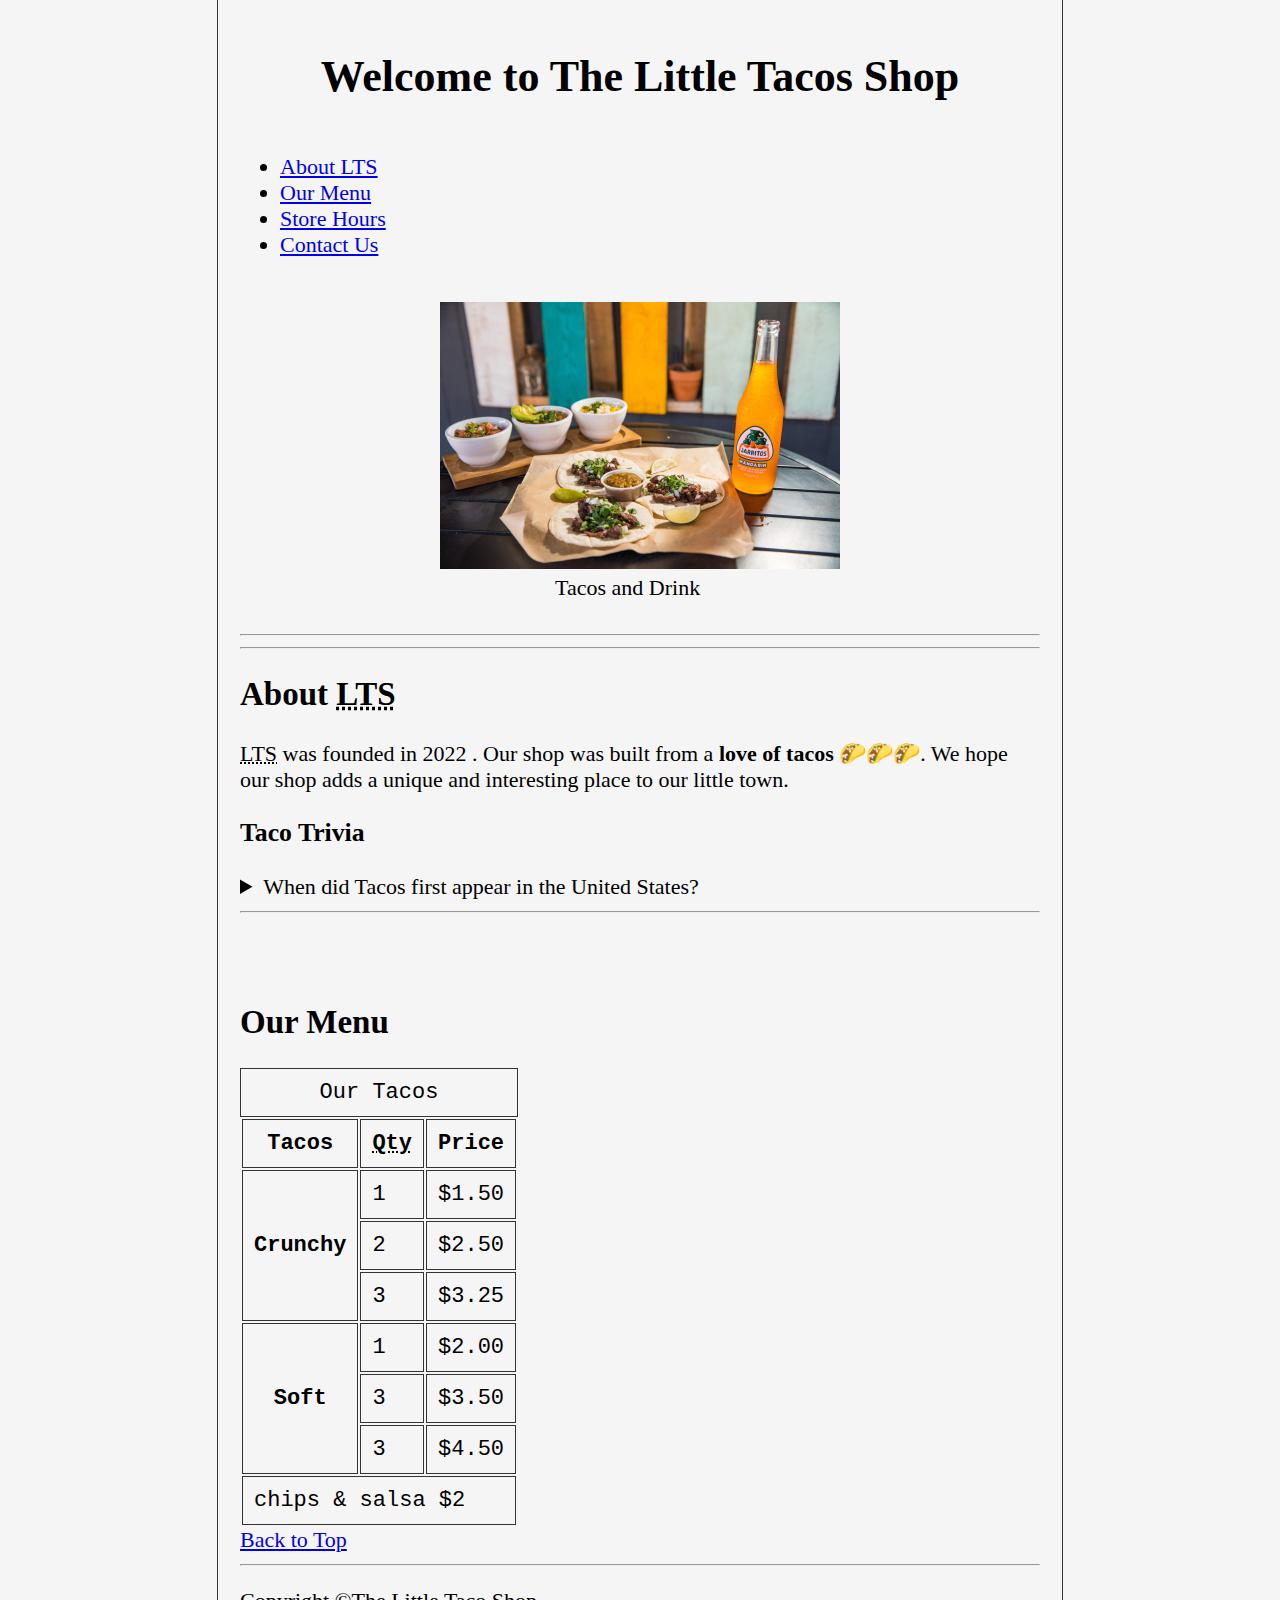
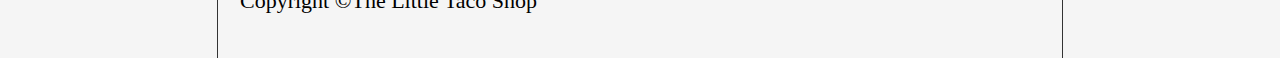
<file: index.html>
<!DOCTYPE html>
<html lang="en">

<head>
    <meta charset="UTF-8">
    <!-- <meta http-equiv="X-UA-Compatible" content="IE=edge">
    <meta name="viewport" content="width=device-width, initial-scale=1.0"> -->

    <meta name="Author" content="Arup">
    <meta name="description" content="This is the website for Little Tacos Shop">
    <title>Home-Little Tacos Shop</title>
    <link rel="icon" href="favicon.ico" type="image/x-icon">
    <link rel="stylesheet" href="style.css" type="text/css">
</head>


<body>
    <header>
        <div>
            <h1>Welcome to The Little Tacos Shop</h1>
        </div>
        <nav aria-label="primary-navigation">
            <ul>
                <li><a href="#aboutlts">About <abbr title="The Little Taco Shop">LTS</abbr> </a></li>
                <li><a href="#ourmenu">Our Menu</a></li>
                <li><a href="storehours.html">Store Hours</a></li>
                <li><a href="contactus.html">Contact Us</a></li>
            </ul>

        </nav>


        <div>

            <figure>

                <img src="img/tacos_and_drink_400x267.png" alt="tacos and drink img" title="tacos and drink " width="400" height="267" loading="eager">




                <figcaption> &nbsp;&nbsp;&nbsp;&nbsp;&nbsp;&nbsp;&nbsp;&nbsp;&nbsp;&nbsp;&nbsp;&nbsp;&nbsp;&nbsp;&nbsp;&nbsp;&nbsp;&nbsp;&nbsp;&nbsp; Tacos and Drink</figcaption>

            </figure>
        </div>

    </header>
    <hr>
    <hr>
    <main>

        <article id="aboutlts">



            <h2>About <abbr title="Little Taco Shop">LTS</abbr>
            </h2>
            <p><abbr title="Little Taco Shop">LTS</abbr> was founded in <time datetime="2022">2022</time> . Our shop was built from a <strong>love of tacos</strong> <span>🌮🌮🌮</span>. We hope our shop adds a unique and interesting place to our little town.</p>


            <aside>
                <h3><strong>Taco Trivia</strong></h3>

                <details>
                    <summary>When did Tacos first appear in the United States?</summary>
                    <P>Jeffery M.Pilcher, taco historian and professor of history at the University of Minnesota, says the earliest mention of tacos in the United States are in a newspaper from <time datetime="1905">1905</time> . (Source: <cite>
                        <a href="https://en.wikipedia.org/wiki/Smithsonian_(magazine)">Smithsoniam Magarine</a></cite>)
                    </P>
                </details>
            </aside>

        </article>

        <hr>

        <br><br>
        <article id="ourmenu">

            <h2>Our Menu</h2>
            <table>
                <caption>Our Tacos</caption>
                <thead>
                    <tr>
                        <th>Tacos</th>
                        <th scope="col"><abbr title="Quantity">Qty</abbr></th>
                        <th scope="col">Price</th>
                    </tr>
                </thead>
                <tbody>
                    <tr>
                        <th scope="row" rowspan="3">Crunchy</th>
                        <td>1</td>
                        <td>$1.50</td>
                    </tr>
                    <tr>
                        <td>2</td>
                        <td>$2.50</td>
                    </tr>
                    <tr>
                        <td>3</td>
                        <td>$3.25</td>
                    </tr>
                    <tr>
                        <th scope="row" rowspan="3">Soft</th>
                        <td>1</td>
                        <td>$2.00</td>
                    </tr>
                    <tr>
                        <td>3</td>
                        <td>$3.50</td>
                    </tr>
                    <tr>
                        <td>3</td>
                        <td>$4.50</td>
                    </tr>
                </tbody>
                <tfoot>
                    <tr>
                        <td colspan="3">
                            chips &amp; salsa $2
                        </td>
                    </tr>
                </tfoot>
            </table>

        </article>

    </main>
    <footer>
        <a href="#">Back to Top</a>
        <hr>
        <p>Copyright &copy;The Little Taco Shop</p>
    </footer>


</body>

</html>
</file>
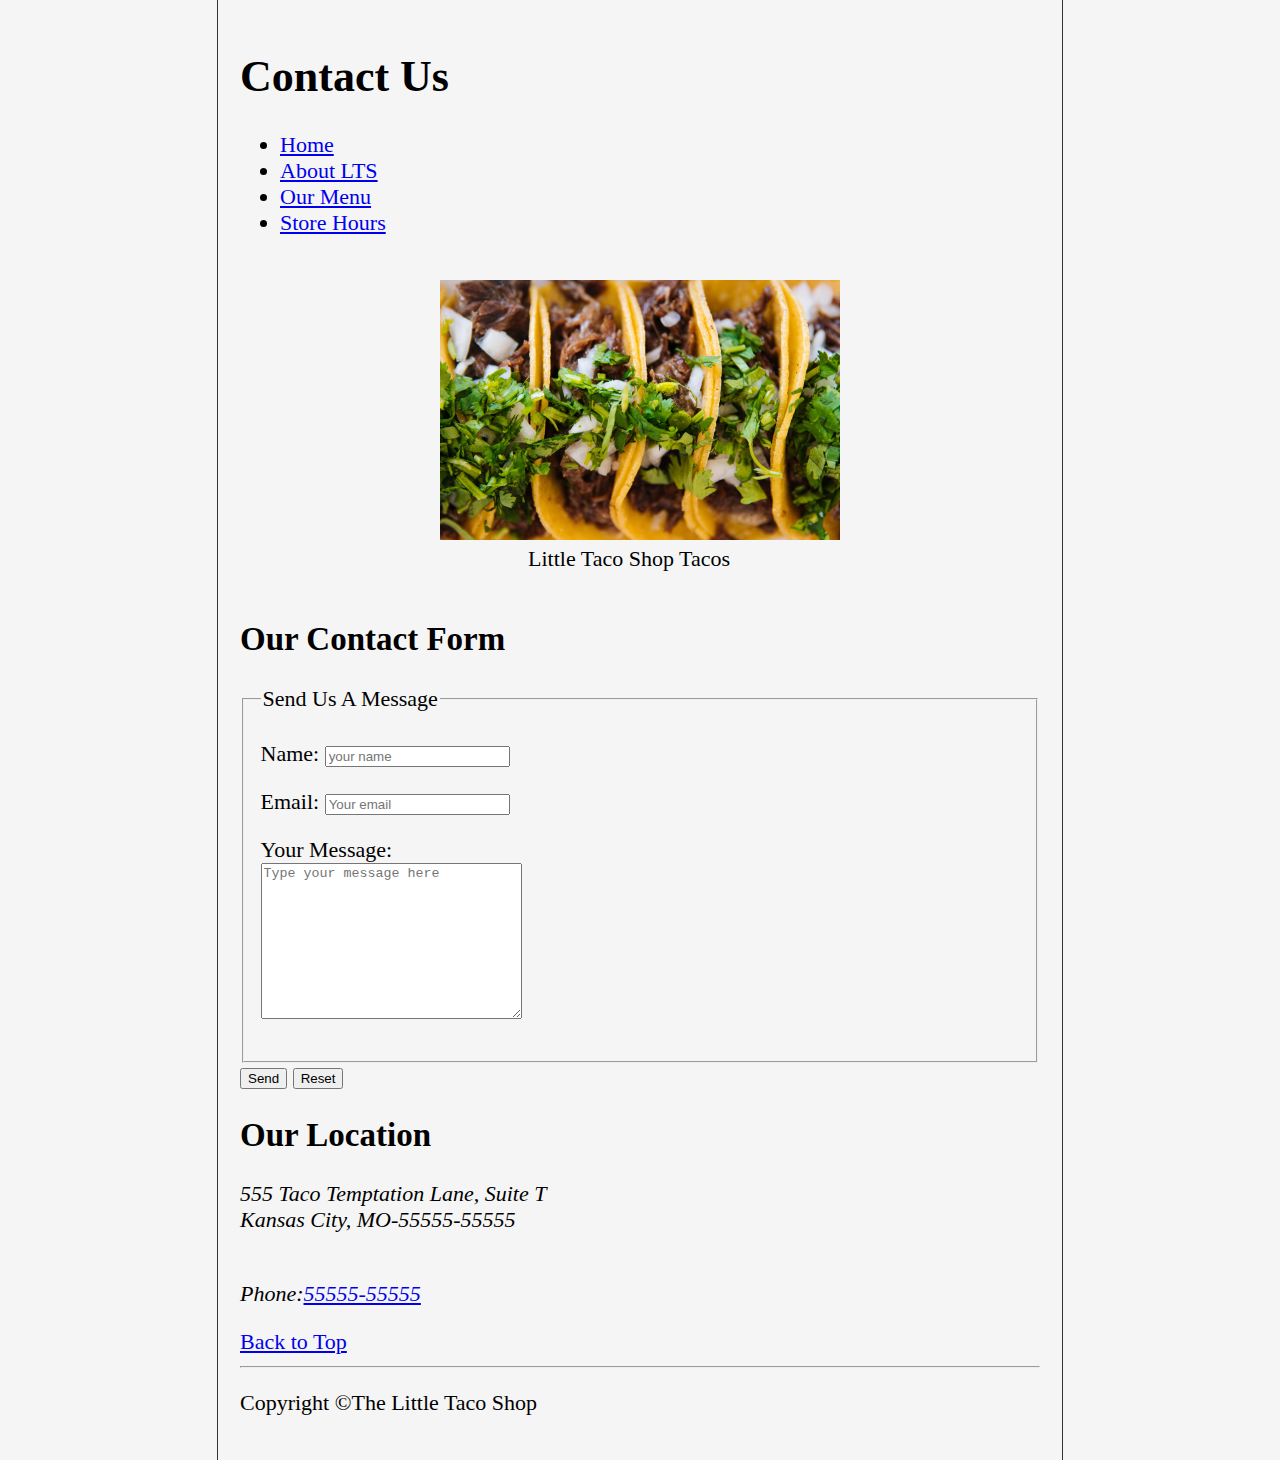
<file: contactus.html>
<!DOCTYPE html>
<html lang="en">

<head>
    <meta charset="UTF-8">
    <!-- <meta http-equiv="X-UA-Compatible" content="IE=edge">
    <meta name="viewport" content="width=device-width, initial-scale=1.0"> -->

    <meta name="Author" content="Arup">
    <meta name="description" content="This is the page for Little Tacos Shop">
    <title>Contact us</title>
    <link rel="icon" href="favicon.ico" type="image/x-icon">
    <link rel="stylesheet" href="style.css" type="text/css">
</head>


<body>
    <header>
        <h1>Contact Us</h1>
        <nav aria-label="primary-navigation">
            <ul>
                <li><a href="index.html">Home</a></li>
                <li>
                    <a href="index.html#aboutlts">About LTS</a>
                </li>
                <li><a href="index.html#ourmenu">Our Menu</a></li>

                <li><a href="storehours.html">Store Hours</a></li>
            </ul>

        </nav>

        <div>
            <figure>

                <img src="img/tacos_close_up_400x260.png" alt="Tacos" title="yummy Tacos" height="260" width="400" loading="eager">

                <figcaption>&nbsp;&nbsp;&nbsp;&nbsp;&nbsp;&nbsp;&nbsp;&nbsp;&nbsp;&nbsp;&nbsp;&nbsp;&nbsp;&nbsp;&nbsp;&nbsp;Little Taco Shop Tacos</figcaption>
            </figure>
        </div>
    </header>
    <main>
        <section>
            <h2>Our Contact Form</h2>
            <form action="https://httpbin.org/get" method="get">
                <fieldset>
                    <legend>Send Us A Message</legend>
                    <p>
                        <label for="name">Name:</label>
                        <input type="text" name="name" id="name" placeholder="your name" autocomplete="on" required>

                    </p>
                    <p>
                        <label for="email">Email:</label>
                        <input type="email" name="email" id="email" placeholder="Your email" autocomplete="on" required>
                    </p>
                    <p>
                        <label for="message">Your Message:</label>
                        <br>
                        <textarea name="message" id="message" cols="30" rows="10" placeholder="Type your message here"></textarea>
                    </p>
                </fieldset>
                <button type="submit">Send</button>
                <button type="reset">Reset</button>
            </form>
        </section>
    </main>
    <footer>
        <h2>Our Location</h2>
        <address>
            555 Taco Temptation Lane, Suite T <br>
            Kansas City, MO-55555-55555
            <br><br>
            <p>Phone:<a href="tel:5555555555">55555-55555</a></p>
        </address>

        <a href="#">Back to Top</a>
        <hr>
        <p>Copyright &copy;The Little Taco Shop</p>
    </footer>
</body>

</html>
</file>
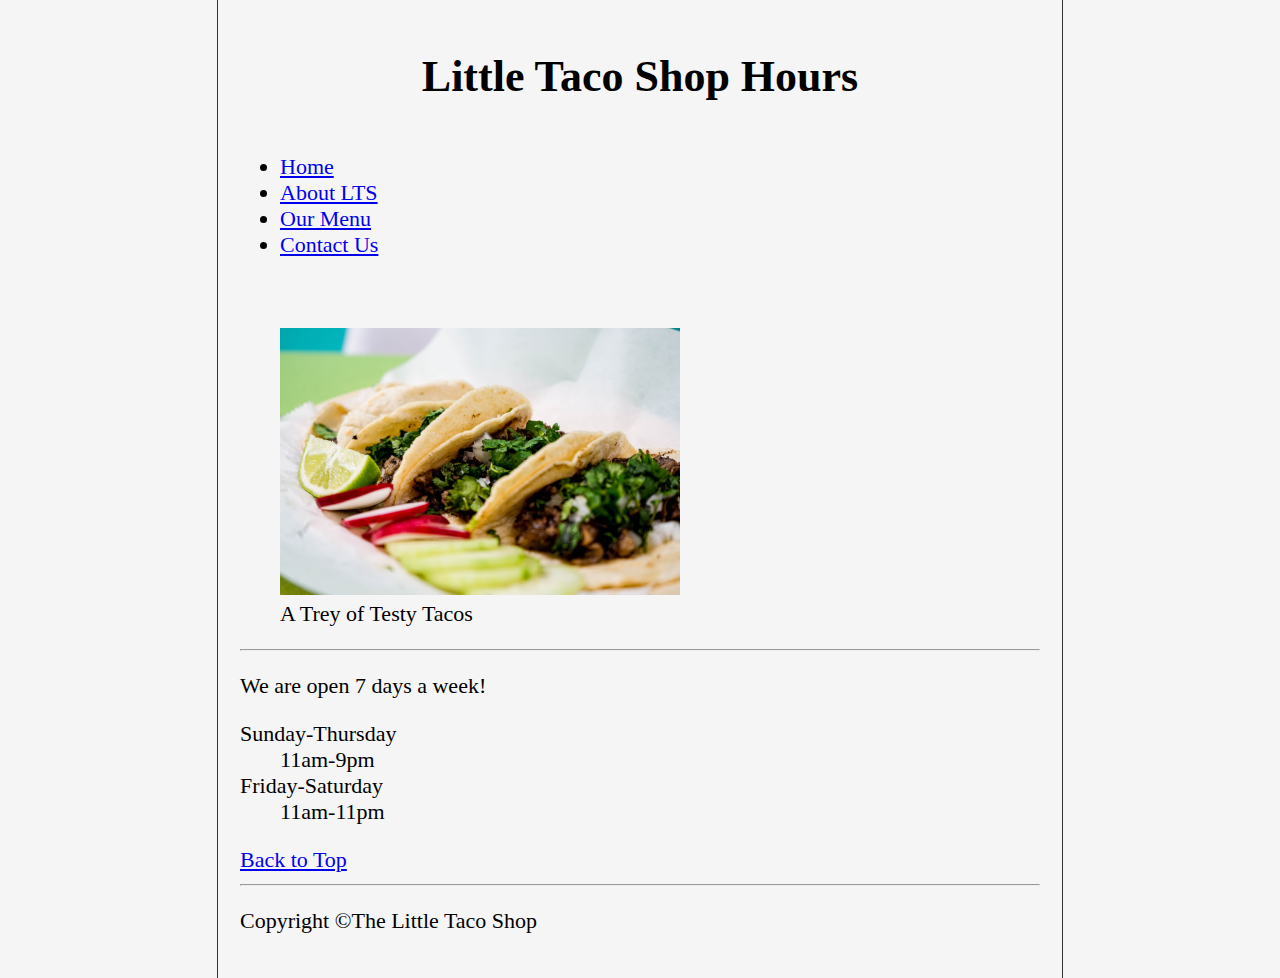
<file: storehours.html>
<!DOCTYPE html>
<html lang="en">

<head>
    <meta charset="UTF-8">
    <!-- <meta http-equiv="X-UA-Compatible" content="IE=edge">
        <meta name="viewport" content="width=device-width, initial-scale=1.0"> -->

    <meta name="Author" content="Arup">
    <meta name="description" content="This is store hours">
    <title>Store Hours</title>
    <link rel="icon" href="favicon.ico" type="image/x-icon">
    <link rel="stylesheet" href="style.css" type="text/css">
</head>


<body>
    <header>
        <div>
            <h1>Little Taco Shop Hours</h1>
        </div>
        <nav aria-label="primary-navigation">
            <ul>
                <li><a href="index.html ">Home</a></li>
                <li>
                    <a href="index.html#aboutlts">About LTS</a>
                </li>
                <li><a href="index.html#ourmenu">Our Menu</a></li>

                <li><a href="contactus.html">Contact Us</a></li>
            </ul>

        </nav>
        <br>
        <figure>
            <img src="img/tacos_tray_400x267.png" alt="Tacos" title="Testy Tacos" height="267" width="400" loading="eager">
            <figcaption>A Trey of Testy Tacos</figcaption>
        </figure>

    </header>
    <hr>
    <main>
        <p>We are open 7 days a week!</p>
        <dl>
            <dt>Sunday-Thursday</dt>
            <dd><time datetime="11:00">11am</time>-<time datetime="21:00">9pm</time></dd>
            <dt>Friday-Saturday</dt>
            <dd>
                <time datetime="11:00">11am</time>-<time datetime="23:00">11pm</time>
            </dd>
        </dl>
        <a href="#">Back to Top</a>
        <hr>
    </main>
    <footer>
        <p>Copyright &copy;The Little Taco Shop</p>
    </footer>
</body>

</html>
</file>
<file: style.css>
html {
    font-size: 22px;
    background-color: whitesmoke;
}

body {
    min-height: 100vh;
    max-width: 800px;
    margin: 0 auto;
    padding: 1rem;
    border-left: 1px solid #333;
    border-right: 1px solid #333;
}

th,
td,
caption {
    border: 1px solid #333;
    font-family: 'Courier New', Courier, monospace;
    border-collapse: separate;
    padding: 0.5rem;
}

div {
    display: flex;
    justify-content: center;
}
</file>
